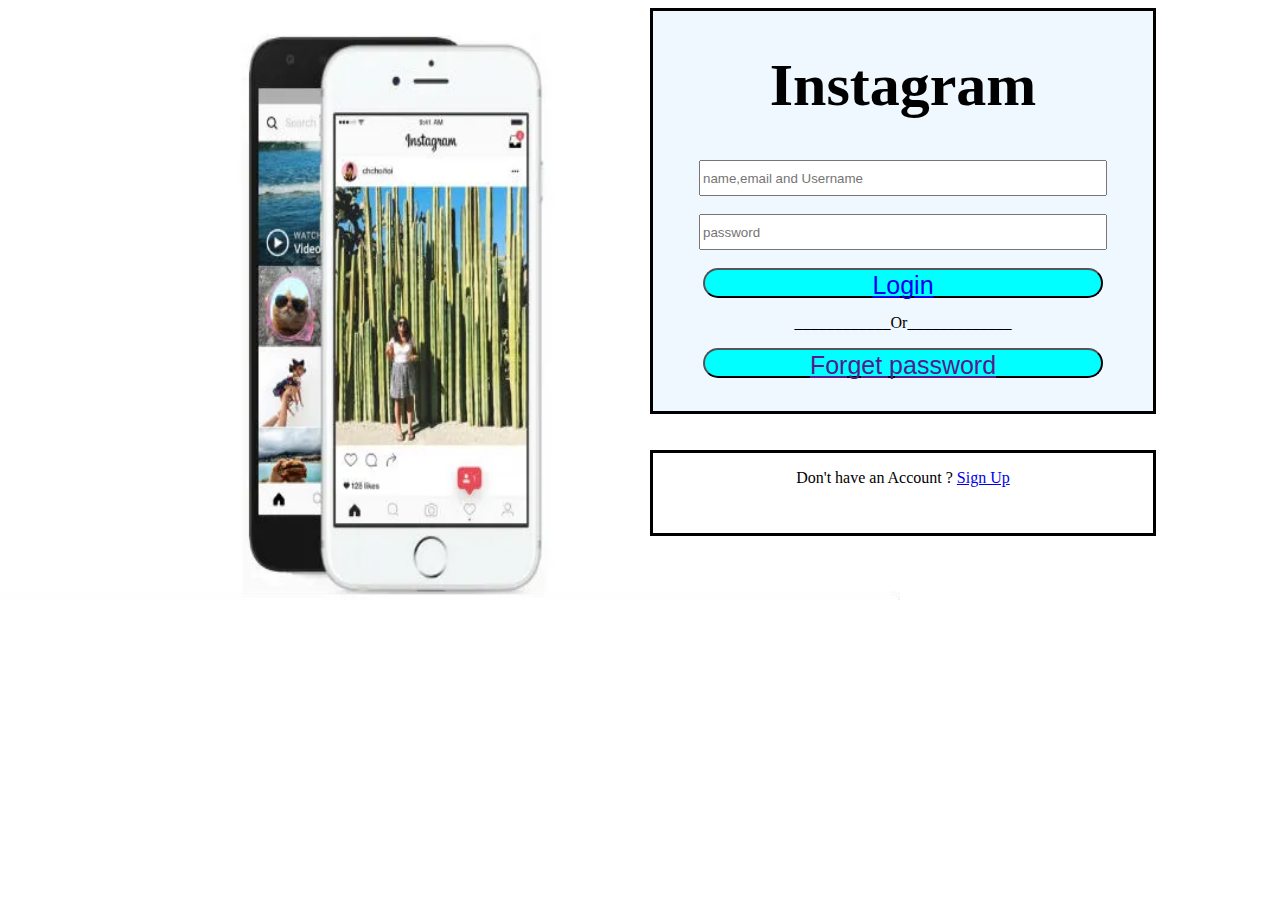
<file: index.html>
<!DOCTYPE html>
<html lang="en">
<head>
    <meta charset="UTF-8">
    <meta name="viewport" content="width=, initial-scale=1.0">
    <link rel="stylesheet" href="style/style.css">
    <title>Instagram</title>
</head>
<body>
    <form action="">
        <h1>Instagram</h1>
        <input type="text" id="name" placeholder="name,email and Username"><br><br>
        <input type="password" id="password" placeholder="password"><br><br>
        <button><a href="face-detection.html">Login</a></button>
        <p>____________Or_____________</p>
        <button><a href="">Forget password</a></button>
        </form><br><br>
        <div id="password" style="border: solid 3px; height: 80px; width: 500px;margin-left: 50px;text-align: center;">
            <p>Don't have an Account ? <a href="signup.html">Sign Up</a></p>
        </div>
</body>
</html>
</file>
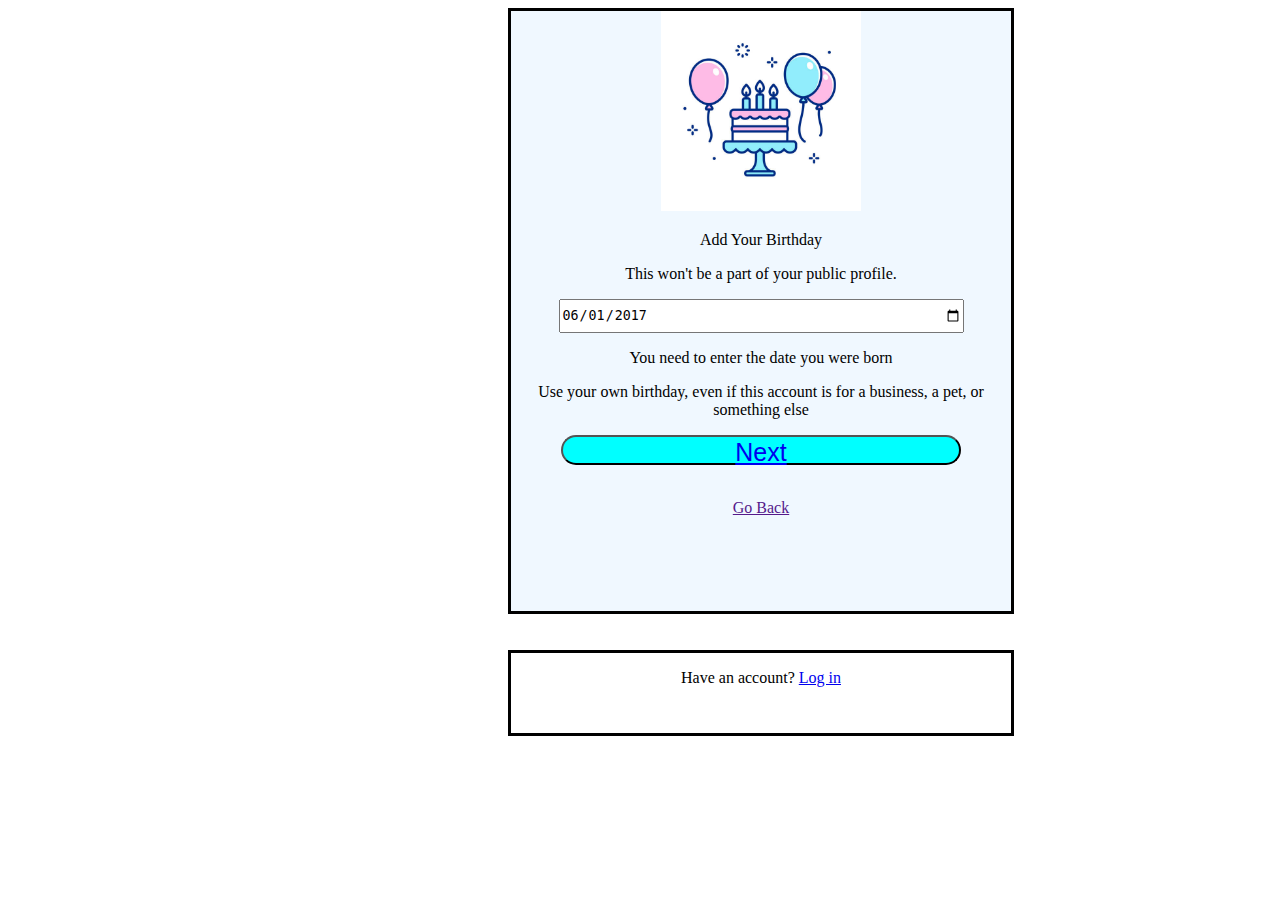
<file: birthday.html>
<!DOCTYPE html>
<html lang="en">
<head>
    <meta charset="UTF-8">
    <meta name="viewport" content="width=device-width, initial-scale=1.0">
    <link rel="stylesheet" href="birthday.css">
    <title>Instagram</title>
</head>
<body>
    <form action="">
       <img src="sai.jpg" alt="" style="height: 200px;">
        <p ">Add Your Birthday</p>
        <p>This won't be a part of your public profile.</p>
        <input type="date" value="2017-06-01" />
        <p>You need to enter the date you were born</p>
        <p>Use your own birthday, even if this account is for a business, a pet, or something else</p>
        <button><a href="face-detection.html">Next</a></button><br><br>
        <p><a href="">Go Back</a></p>
    </form><br><br>
    <div id="op" style="border: solid 3px; height: 80px; width: 500px;margin-left: 500px;text-align: center;">
        <p>Have an account? <a href="index.html">Log in</a></p>
    </div>
</body>
</html>
</file>
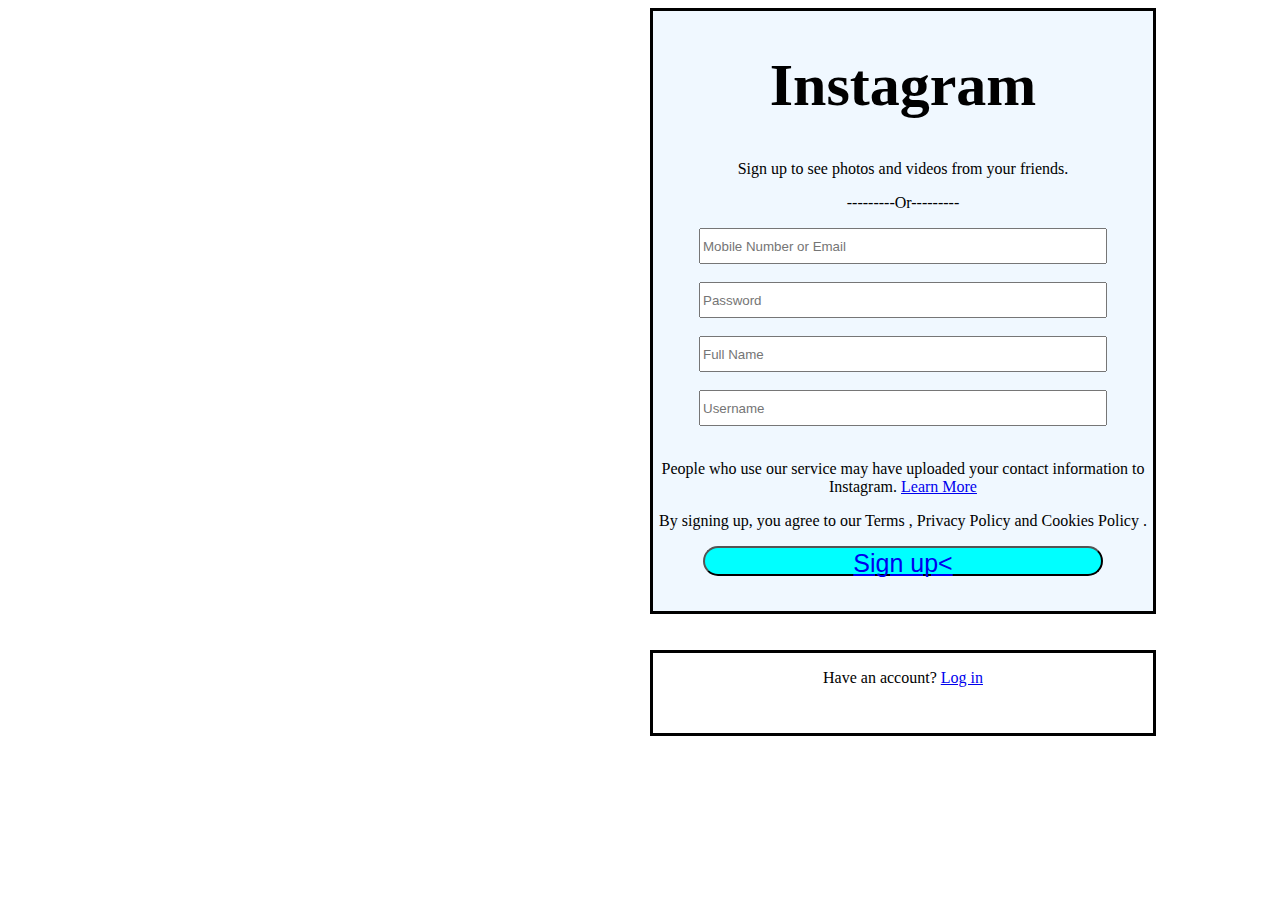
<file: signup.html>
<!DOCTYPE html>
<html lang="en">
<head>
    <meta charset="UTF-8">
    <meta name="viewport" content="width=device-width, initial-scale=1.0">
    <link rel="stylesheet" href="signup.css">
    <title>Instagram</title>
</head>
<body>
    <form action="">
        <h1>Instagram</h1>
        <p>Sign up to see photos and videos from your friends.</p>
        <p>---------Or---------</p>
        <input type="text" id="name" placeholder="Mobile Number or Email"><br><br>
        <input type="password" id="password"placeholder="Password"><br><br>
        <input type="text" id="name" placeholder="Full Name"><br><br>
        <input type="text" id="name" placeholder="Username"><br><br>
        <p>People who use our service may have uploaded your contact information to Instagram. <a href="https://www.facebook.com/help/instagram/261704639352628">Learn More</a><br></p>
        <p>By signing up, you agree to our Terms , Privacy Policy and Cookies Policy .</p>
        <button><a href="birthday.html">Sign up<</a></button>
    </form><br><br>
    <div id="op" style="border: solid 3px; height: 80px; width: 500px; margin-left: 50px;text-align: center;">
        <p>Have an account? <a href="index.html">Log in</a></p>
    </div>
</body>
</html>
</file>
<file: style/style.css>
body{
    background-image: url(../7591.jpg);
    background-repeat: no-repeat;
    background-size:900px 600px;
    margin-left: 600px;
}
form{
    border: solid 3px;
    width: 500px;
    height: 400px;
    background-color: aliceblue;
    margin-left: 50px;
    text-align: center;
}
h1{
    text-align: center;
    color: black;
    font-size: 60px;
    font-weight: bold;
}
input{
    width: 400px;
    height: 30px;
}
button{
    height: 30px;
    width: 400px;
    background-color: aqua;
    color: black;
    font-size: 25px;
    text-align: center;
    border-radius: 30px;
    direction:none;
}
</file>
<file: birthday.css>
form{
    border: solid 3px;
    width: 500px;
    height: 600px;
    background-color: aliceblue;
    margin-left: 500px;
    text-align: center;
    font-size: bold;
}
h1{
    text-align: center;
    color: black;
    font-size: 60px;
    font-weight: bold;
}
input{
    width: 400px;
    height: 30px;
}
button{
    height: 30px;
    width: 400px;
    background-color: aqua;
    color: black;
    font-size: 25px;
    text-align: center;
    border-radius: 30px;
    direction:none;
}
</file>
<file: signup.css>
body{

    background-repeat: no-repeat;
    background-size:900px 600px;
    margin-left: 600px;
}
form{
    border: solid 3px;
    width: 500px;
    height: 600px;
    background-color: aliceblue;
    margin-left: 50px;
    text-align: center;
}
h1{
    text-align: center;
    color: black;
    font-size: 60px;
    font-weight: bold;
}
input{
    width: 400px;
    height: 30px;
}
button{
    height: 30px;
    width: 400px;
    background-color: aqua;
    color: black;
    font-size: 25px;
    text-align: center;
    border-radius: 30px;
    direction:none;
}
</file>
